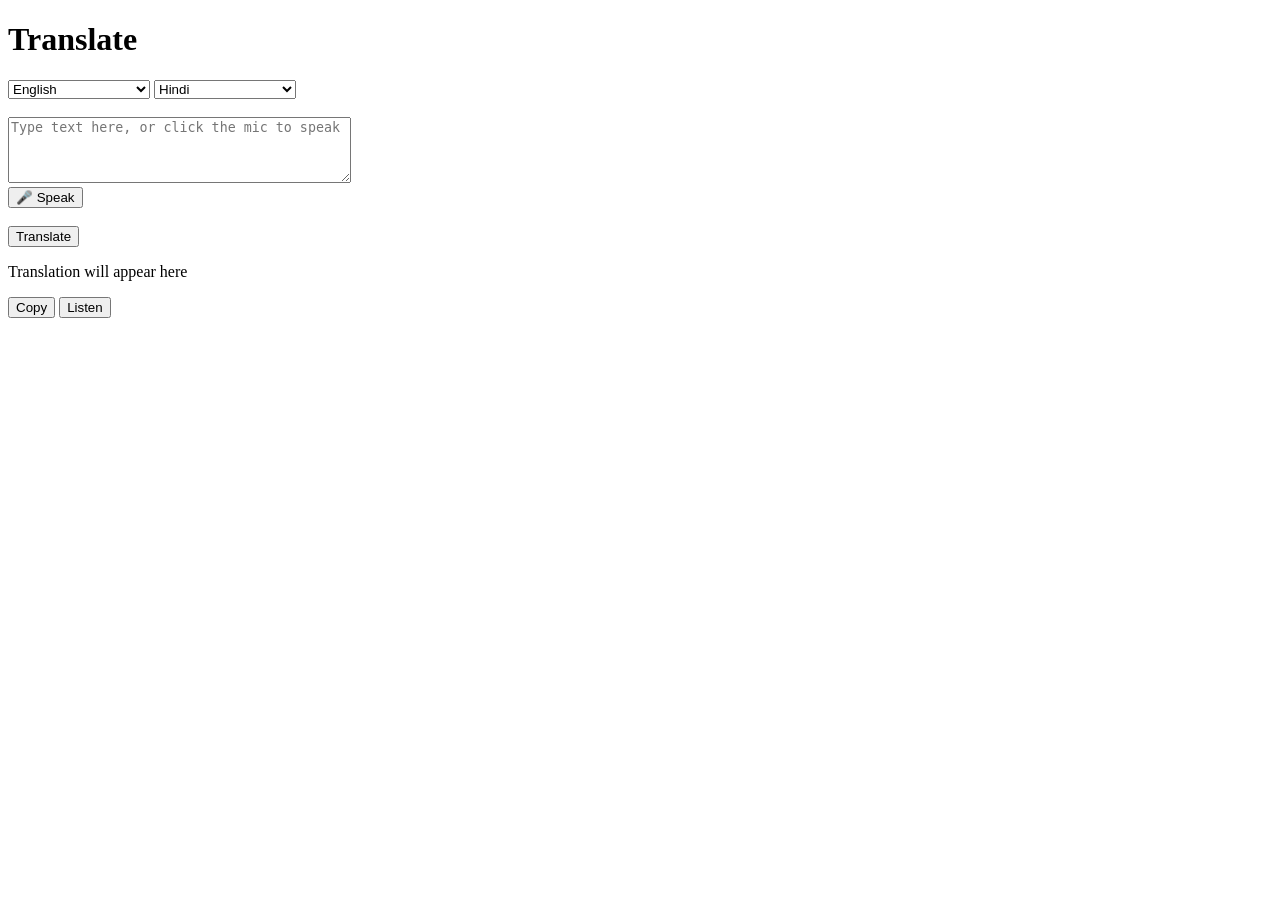
<file: language translator.html>
<!DOCTYPE html>
<html lang="en">
<head>
  <meta charset="UTF-8">
  <title>My Translator</title>
</head>
<body>

  
  
  <h1>Translate</h1>

  
  <select id="sourceLang"></select>
  <select id="targetLang"></select>

  <br><br>

  
  <textarea id="sourceText" rows="4" cols="40" placeholder="Type text here, or click the mic to speak"></textarea>

  <br>

  
  <button id="micBtn">🎤 Speak</button>
  <span id="micStatus"></span>

  <br><br>

  
  <button id="translateBtn">Translate</button>
  <p id="outputText">Translation will appear here</p>

  
  <button id="copyBtn">Copy</button>
  <button id="speakBtn">Listen</button>

  
  <script>
    
    const LANGUAGES = [
      ['en','English'],['es','Spanish'],['fr','French'],['de','German'],
      ['hi','Hindi'],['ta','Tamil'],['te','Telugu'],['kn','Kannada'],
      ['ml','Malayalam'],['bn','Bengali'],['mr','Marathi'],['gu','Gujarati'],
      ['pa','Punjabi'],['ur','Urdu'],['zh-CN','Chinese (Simplified)'],
      ['ja','Japanese'],['ko','Korean'],['ar','Arabic'],['ru','Russian'],
      ['pt','Portuguese'],['it','Italian'],['nl','Dutch'],['tr','Turkish'],
      ['vi','Vietnamese'],['th','Thai'],['id','Indonesian']
    ];

    const SPEECH_LOCALES = {
      en:'en-US', es:'es-ES', fr:'fr-FR', de:'de-DE', hi:'hi-IN', ta:'ta-IN',
      te:'te-IN', kn:'kn-IN', ml:'ml-IN', bn:'bn-IN', mr:'mr-IN', gu:'gu-IN',
      pa:'pa-IN', ur:'ur-IN', 'zh-CN':'zh-CN', ja:'ja-JP', ko:'ko-KR',
      ar:'ar-SA', ru:'ru-RU', pt:'pt-PT', it:'it-IT', nl:'nl-NL', tr:'tr-TR',
      vi:'vi-VN', th:'th-TH', id:'id-ID'
    };

    
    const sourceText   = document.getElementById('sourceText');
    const sourceLang   = document.getElementById('sourceLang');
    const targetLang   = document.getElementById('targetLang');
    const translateBtn = document.getElementById('translateBtn');
    const outputText   = document.getElementById('outputText');
    const copyBtn      = document.getElementById('copyBtn');
    const speakBtn     = document.getElementById('speakBtn');
    const micBtn       = document.getElementById('micBtn');
    const micStatus    = document.getElementById('micStatus');

   
    function populateSelect(selectElement, defaultCode) {
      selectElement.innerHTML = '';
      LANGUAGES.forEach(([code, name]) => {
        const option = document.createElement('option');
        option.value = code;
        option.textContent = name;
        if (code === defaultCode) option.selected = true;
        selectElement.appendChild(option);
      });
    }

    populateSelect(sourceLang, 'en');
    populateSelect(targetLang, 'hi');

    
    if ('speechSynthesis' in window) {
      window.speechSynthesis.getVoices();
    }

    
    translateBtn.addEventListener('click', async () => {
      const text = sourceText.value.trim();
      const from = sourceLang.value;
      const to = targetLang.value;

      if (!text) {
        outputText.textContent = 'Please type or speak something first.';
        return;
      }

      if (from === to) {
        outputText.textContent = 'Please select two different languages.';
        return;
      }

      outputText.textContent = 'Translating...';

      const url = `https://api.mymemory.translated.net/get?q=${encodeURIComponent(text)}&langpair=${from}|${to}`;

      try {
        const response = await fetch(url);
        if (!response.ok) throw new Error('API Request Failed');
        
        const data = await response.json();
        
        if (data && data.responseData && data.responseData.translatedText) {
          outputText.textContent = data.responseData.translatedText;
        } else {
          outputText.textContent = 'Translation unavailable for this phrase.';
        }
      } catch (error) {
        outputText.textContent = 'Error connecting to translation service.';
      }
    });

   
    copyBtn.addEventListener('click', () => {
      if (!outputText.textContent || outputText.textContent === 'Translation will appear here') return;
      navigator.clipboard.writeText(outputText.textContent);
      copyBtn.textContent = 'Copied!';
      setTimeout(() => { copyBtn.textContent = 'Copy'; }, 1500);
    });

    
    speakBtn.addEventListener('click', () => {
      const textToSpeak = outputText.textContent;
      if (!textToSpeak || textToSpeak === 'Translation will appear here') return;

      const targetCode = targetLang.value;
      const targetLocale = SPEECH_LOCALES[targetCode] || targetCode;

      
      if ('speechSynthesis' in window) {
        window.speechSynthesis.cancel(); 

        const utterance = new SpeechSynthesisUtterance(textToSpeak);
        utterance.lang = targetLocale;

        const voices = window.speechSynthesis.getVoices();
        const matchedVoice = voices.find(voice => 
          voice.lang === targetLocale || 
          voice.lang.replace('_', '-').startsWith(targetCode)
        );

        if (matchedVoice) {
          utterance.voice = matchedVoice;
          window.speechSynthesis.speak(utterance);
          return;
        }
      }

      
      const audioUrl = `https://translate.google.com/translate_tts?ie=UTF-8&q=${encodeURIComponent(textToSpeak)}&tl=${targetCode}&client=tw-ob`;
      const audio = new Audio(audioUrl);
      
      audio.play().catch(() => {
        micStatus.textContent = 'Audio playback failed for this language.';
      });
    });

    
    
    const SpeechRecognition = window.SpeechRecognition || window.webkitSpeechRecognition;

    if (!SpeechRecognition) {
      micBtn.disabled = true;
      micStatus.textContent = 'Voice input not supported in this browser.';
    } else {
      const recognition = new SpeechRecognition();
      recognition.interimResults = false;
      recognition.maxAlternatives = 1;

      micBtn.addEventListener('click', () => {
        recognition.lang = SPEECH_LOCALES[sourceLang.value] || sourceLang.value;
        
        try {
          recognition.start();
          micStatus.textContent = 'Listening...';
          micBtn.disabled = true;
        } catch (err) {
          recognition.stop();
        }
      });

      recognition.addEventListener('result', (event) => {
        const spokenText = event.results[0][0].transcript;
        sourceText.value = spokenText;
        micStatus.textContent = 'Captured: "' + spokenText + '"';
      });

      recognition.addEventListener('error', (event) => {
        micStatus.textContent = 'Mic error: ' + event.error;
      });

      recognition.addEventListener('end', () => {
        micBtn.disabled = false;
      });
    }
  </script>

</body>
</html>
</file>
